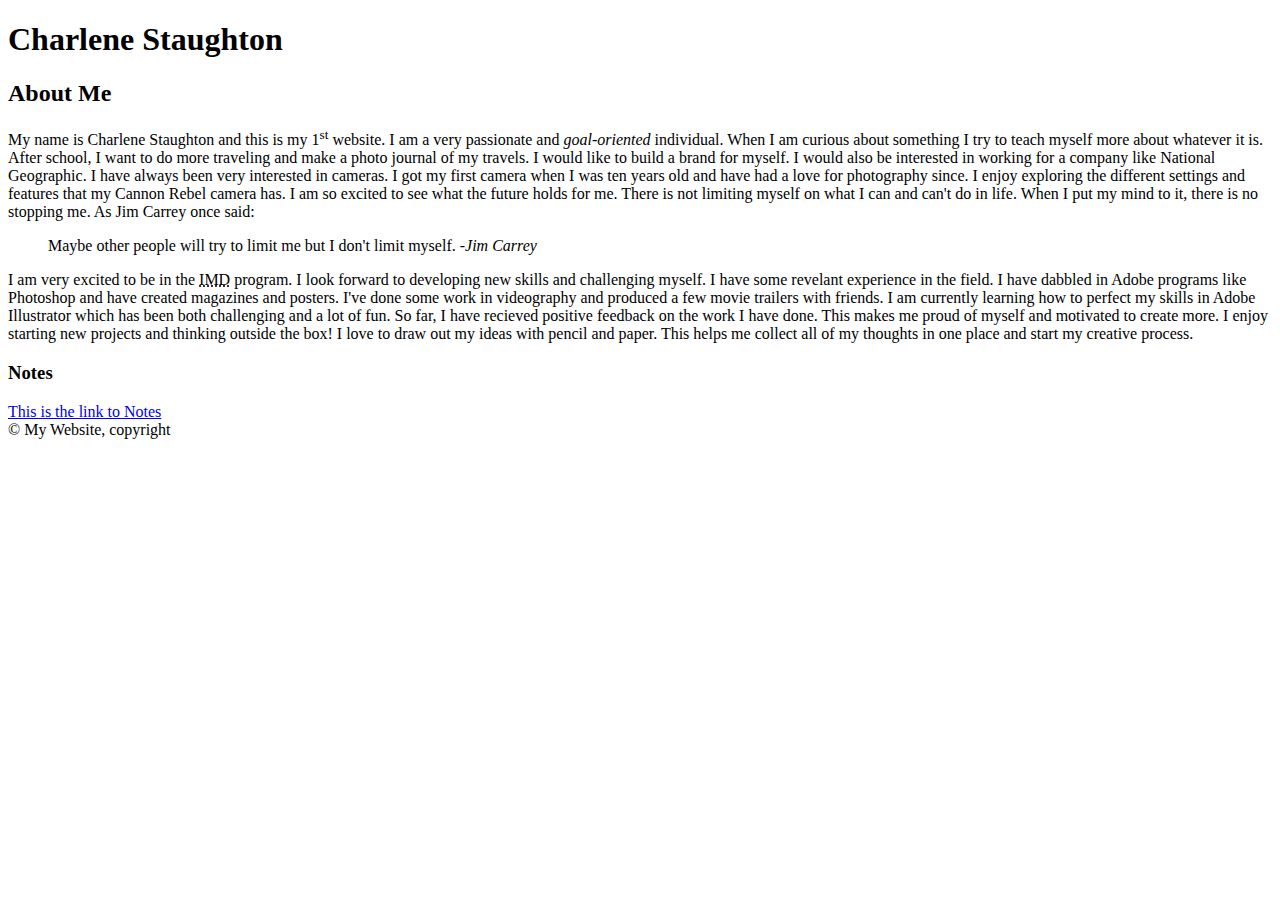
<file: html-assignment/index.html>
<!DOCTYPE html>
<html lang="en">
<head>
    <meta charset="UTF-8">
    <meta name="viewport" content="width=device-width, initial-scale=1.0">
    <title>My Webpage</title>
</head>

<body>

<header>

    <h1>Charlene Staughton</h1>
    
</header>

<article>
     
    <h2>About Me</h2>

                My name is Charlene Staughton and this is my 1<sup>st</sup> website. I am a very passionate and <em>goal-oriented</em> individual. When I am curious about something I try to teach myself more about whatever it is. 
            After school, I want to do more traveling and make a photo journal of my travels. I would like to build a brand for myself. I would also be interested in working for a company like National Geographic. I have always been very interested in cameras. 
            I got my first camera when I was ten years old and have had a love for photography since. I enjoy exploring the different settings and features that my Cannon Rebel camera has. I am so excited to see what the future holds for me. 
            There is not limiting myself on what I can and can't do in life. When I put my mind to it, there is no stopping me. 
        
                As Jim Carrey once said:<blockquote>Maybe other people will try to limit me but I don't limit myself.
            <cite>-Jim Carrey</cite></blockquote>
        
                I am very excited to be in the <abbr title="Interactive Media Design">IMD</abbr> program. I look forward to developing new skills and challenging myself. I have some revelant experience in the field. 
            I have dabbled in Adobe programs like Photoshop and have created magazines and posters. I've done some work in videography and produced a few movie trailers with friends. I am currently learning how to perfect my skills in Adobe Illustrator which has been both challenging and a lot of fun. 
            So far, I have recieved positive feedback on the work I have done. This makes me proud of myself and motivated to create more. I enjoy starting new projects and thinking outside the box! I love to draw out my ideas with pencil and paper. This helps me collect all of my thoughts in one place and start my creative process.


        <h3>Notes</h3>

        <a href="https://notes.html">This is the link to Notes</a>

        </article>
        
       <footer>&copy; My Website, copyright</footer>

    </body>
</html>
</file>
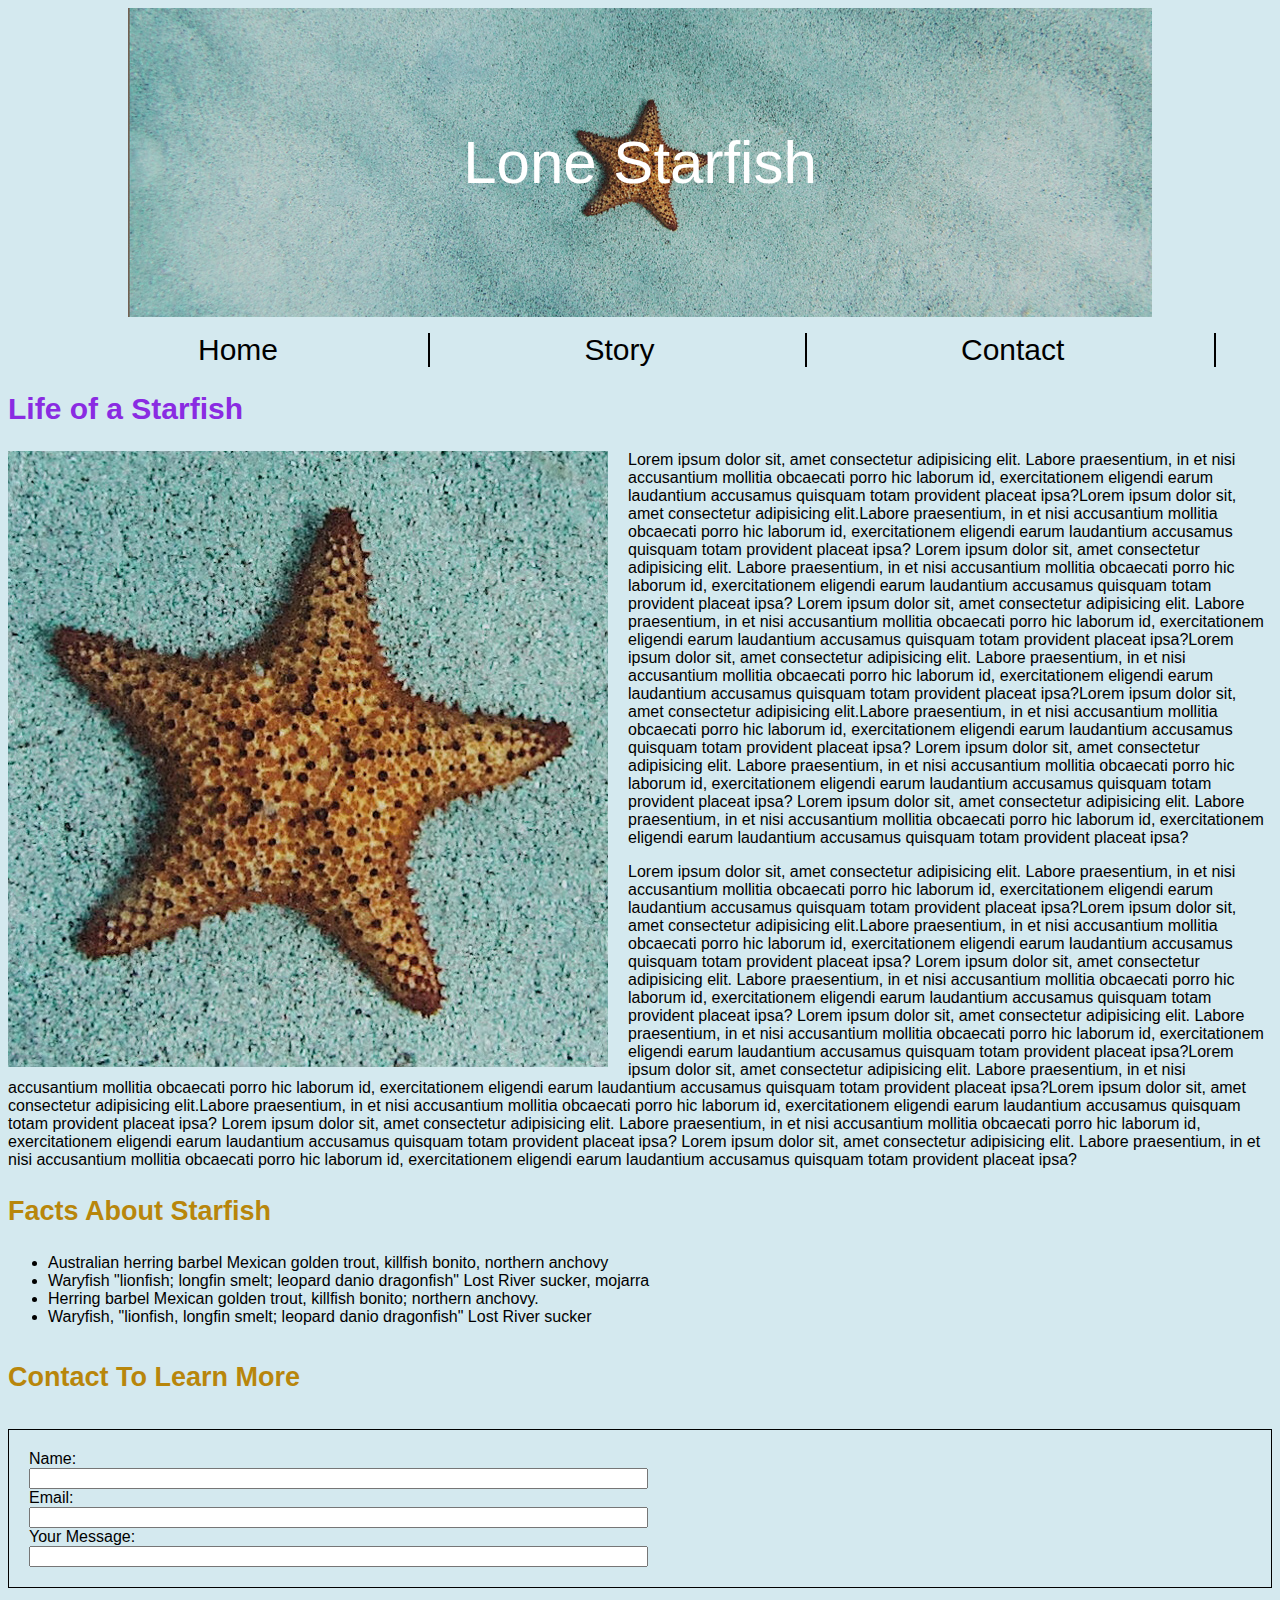
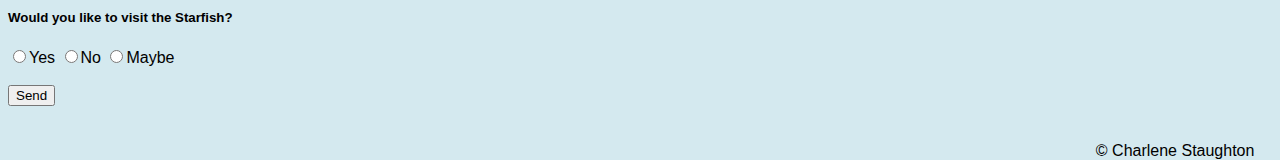
<file: midterm/index.html>
<!DOCTYPE html>
<html lang="zxx">
<head>
    <link rel="stylesheet" href="css/main.css" type="text/css">
    <meta charset="UTF-8">
    <meta name="viewport" content="width=device-width, initial-scale=1.0">
    <title>stau0059- Midterm</title>
</head>

<body>
    <header>
    <h1>Lone Starfish</h1>
        <!--Wide Image of Starfish included under title-->
    </header>
    <nav class="homenav">
        <!--This is the bordered navigation bar-->
        <ul> 
            <li><a>Home</a></li>
            <li><a>Story</a></li>
            <li><a>Contact</a></li>
        </ul>
    </nav>

    <!--This is the portion for picture on left side of article paragraphs-->
        <article>
        <h2>Life of a Starfish</h2>
        <div class="star-article">
        <img src="images/lone-starfish.jpg" alt="small image of starfish">
        <p>     Lorem ipsum dolor sit, amet consectetur adipisicing elit. Labore praesentium, in et nisi accusantium 
            mollitia obcaecati porro hic laborum id, exercitationem eligendi earum laudantium accusamus quisquam totam 
            provident placeat ipsa?Lorem ipsum dolor sit, amet consectetur adipisicing elit.Labore praesentium, in et nisi 
            accusantium mollitia obcaecati porro hic laborum id, exercitationem eligendi earum laudantium accusamus quisquam 
            totam provident placeat ipsa? Lorem ipsum dolor sit, amet consectetur adipisicing elit. Labore praesentium, in et 
            nisi accusantium mollitia obcaecati porro hic laborum id, exercitationem eligendi earum laudantium accusamus 
            quisquam totam provident placeat ipsa? Lorem ipsum dolor sit, amet consectetur adipisicing elit. Labore praesentium, 
            in et nisi accusantium mollitia obcaecati porro hic laborum id, exercitationem eligendi earum laudantium accusamus
            quisquam totam provident placeat ipsa?Lorem ipsum dolor sit, amet consectetur adipisicing elit. Labore praesentium, 
            in et nisi accusantium mollitia obcaecati porro hic laborum id, exercitationem eligendi earum laudantium accusamus 
            quisquam totam provident placeat ipsa?Lorem ipsum dolor sit, amet consectetur adipisicing elit.Labore praesentium, 
            in et nisi accusantium mollitia obcaecati porro hic laborum id, exercitationem eligendi earum laudantium accusamus 
            quisquam totam provident placeat ipsa? Lorem ipsum dolor sit, amet consectetur adipisicing elit. Labore praesentium, 
            in et nisi accusantium mollitia obcaecati porro hic laborum id, exercitationem eligendi earum laudantium accusamus 
            quisquam totam provident placeat ipsa? Lorem ipsum dolor sit, amet consectetur adipisicing elit. Labore praesentium, 
            in et nisi accusantium mollitia obcaecati porro hic laborum id, exercitationem eligendi earum laudantium accusamus
            quisquam totam provident placeat ipsa?
        </p>
        
            <p>   Lorem ipsum dolor sit, amet consectetur adipisicing elit. Labore praesentium, in et nisi accusantium 
            mollitia obcaecati porro hic laborum id, exercitationem eligendi earum laudantium accusamus quisquam totam 
            provident placeat ipsa?Lorem ipsum dolor sit, amet consectetur adipisicing elit.Labore praesentium, in et nisi 
            accusantium mollitia obcaecati porro hic laborum id, exercitationem eligendi earum laudantium accusamus quisquam 
            totam provident placeat ipsa? Lorem ipsum dolor sit, amet consectetur adipisicing elit. Labore praesentium, in et 
            nisi accusantium mollitia obcaecati porro hic laborum id, exercitationem eligendi earum laudantium accusamus 
            quisquam totam provident placeat ipsa? Lorem ipsum dolor sit, amet consectetur adipisicing elit. Labore praesentium, 
            in et nisi accusantium mollitia obcaecati porro hic laborum id, exercitationem eligendi earum laudantium accusamus
            quisquam totam provident placeat ipsa?Lorem ipsum dolor sit, amet consectetur adipisicing elit. Labore praesentium, 
            in et nisi accusantium mollitia obcaecati porro hic laborum id, exercitationem eligendi earum laudantium accusamus 
            quisquam totam provident placeat ipsa?Lorem ipsum dolor sit, amet consectetur adipisicing elit.Labore praesentium, 
            in et nisi accusantium mollitia obcaecati porro hic laborum id, exercitationem eligendi earum laudantium accusamus 
            quisquam totam provident placeat ipsa? Lorem ipsum dolor sit, amet consectetur adipisicing elit. Labore praesentium,
            in et nisi accusantium mollitia obcaecati porro hic laborum id, exercitationem eligendi earum laudantium accusamus 
            quisquam totam provident placeat ipsa? Lorem ipsum dolor sit, amet consectetur adipisicing elit. Labore praesentium, 
            in et nisi accusantium mollitia obcaecati porro hic laborum id, exercitationem eligendi earum laudantium accusamus
            quisquam totam provident placeat ipsa?
        </p>
        </div>
        </article>

    <!--Facts About Starfish-->

    <h3>Facts About Starfish</h3>
        <ul> 
        <li>Australian herring barbel Mexican golden trout, killfish bonito, northern anchovy</li>
        <li>Waryfish "lionfish; longfin smelt; leopard danio dragonfish" Lost River sucker, mojarra</li>
        <li>Herring barbel Mexican golden trout, killfish bonito; northern anchovy.</li>
        <li>Waryfish, "lionfish, longfin smelt; leopard danio dragonfish" Lost River sucker</li>
    </ul>

    <!--This is where the user can fill out a form to learn more information-->
    
    <h4>Contact To Learn More</h4>
    <div class="learn-more">
    <form action="index.html" method="post">
    <label for="fullname">Name:</label> <br>
    <input id="fullname" style="width:50%;" type="text" name="fullname"> <br>
    

    <form action="index.html" method="post">
    <label for="email">Email:</label> <br>
    <input id="email" style="width:50%;" type="email" name="email"> <br>
    

    <form action="index.html" method="post">
    <label for="yourMessage">Your Message:</label> <br>
    <input id="yourMessage" style="width:50%;" name="yourMessage">
    </form>

    </div>

    

    <h5>Would you like to visit the Starfish?</h5>
        <form action="index.html" method="post">
        <input type="radio" name="radio-answer" value="yes">Yes
        <input type="radio" name="radio-answer" value="no">No
        <input type="radio" name="radio-answer" value="maybe">Maybe
        <br>
        <br>
        <button type="submit">Send</button>
        </form>
      <br>
      <br>
    <footer> &copy; Charlene Staughton </footer>
</body>       
</html>
</file>
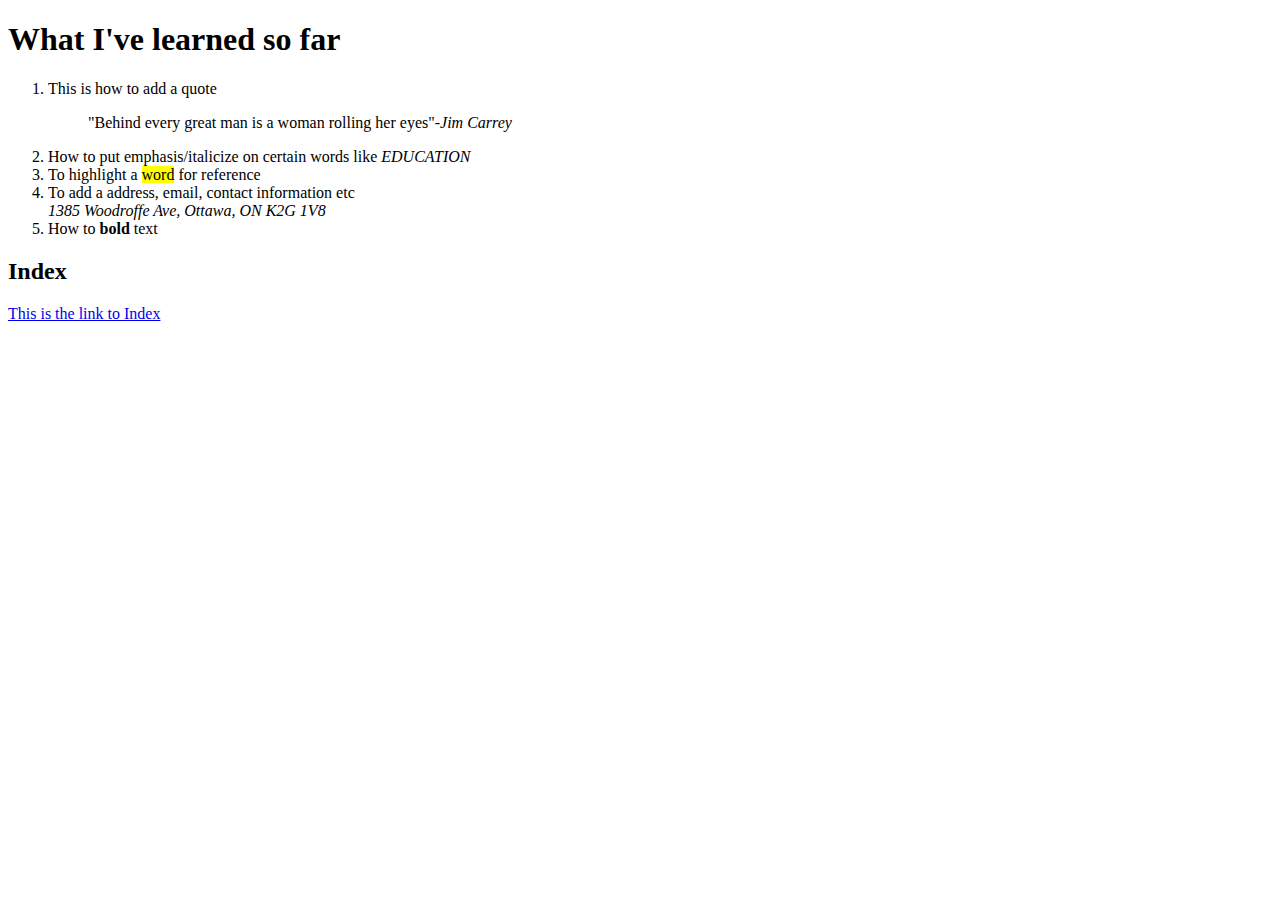
<file: html-assignment/notes.html>
<!DOCTYPE html>
<html lang="en">
<head>
    <meta charset="UTF-8">
    <meta name="viewport" content="width=device-width, initial-scale=1.0">
    <title>Web Development</title>
</head>

<body>

    <header>

        <h1>What I've learned so far</h1>

    </header>

        <ol> 

        <li>This is how to add a quote <blockquote>"Behind every great man is a woman rolling her eyes"-<cite>Jim Carrey</cite></blockquote></li>
        <li>How to put emphasis/italicize on certain words like <em>EDUCATION</em></li>
        <li>To highlight a <mark>word</mark> for reference</li>
        <li>To add a address, email, contact information etc <address>1385 Woodroffe Ave, Ottawa, ON K2G 1V8</address></li>
        <li>How to <strong>bold</strong> text
        
        </ol>
    
            <h2>Index</h2>
            <a href="https://index.html">This is the link to Index</a>


    </body>

    </html>
</file>
<file: midterm/css/main.css>
*my css*

html {
	background-color: #add4cF;
}
body {
	background-color: #d4e9ef;
	
}
h1 {
	font-size: 60px;
	color: white;
	font-weight: 500;
	font-family:Arial, Helvetica, sans-serif;
}	

h2 {
	font-size: 30px;
	color: blueviolet;
	font-weight: 800;
	font-family: Arial, Helvetica, sans-serif;
}
	
h3, h4 {
	font-size: 27px;
	color: darkgoldenrod;
	font-weight: 800;
	font-family: Arial, Helvetica, sans-serif;
}

body {
	font-family: Arial, Helvetica, sans-serif;
}

header {
	background-image: url("../images/lone-starfish-wide.jpg");
	padding: 80px;
	text-align: center;
	background-position: 50% 50%;
	background-repeat: no-repeat;

}

star-article {
	padding-top: 40px;
	width:200px;
	margin: 0 auto;
}

img {
	width:200 px;
	float: left;
	margin-right: 20px;
}

 div form {
    position: relative;
    text-align: left;
    padding:20px;
	border: 1px solid black;
	
}

nav ul li{
	display: inline-block;
    padding-right: 150px;
	padding-left:150px;
	text-transform: capitalize;
	font-size: 30px;
	color:black;
	border-right: 2px solid black;
	
	  
	  
}

footer {
	position: absolute;
	right: 2%;
}
</file>
